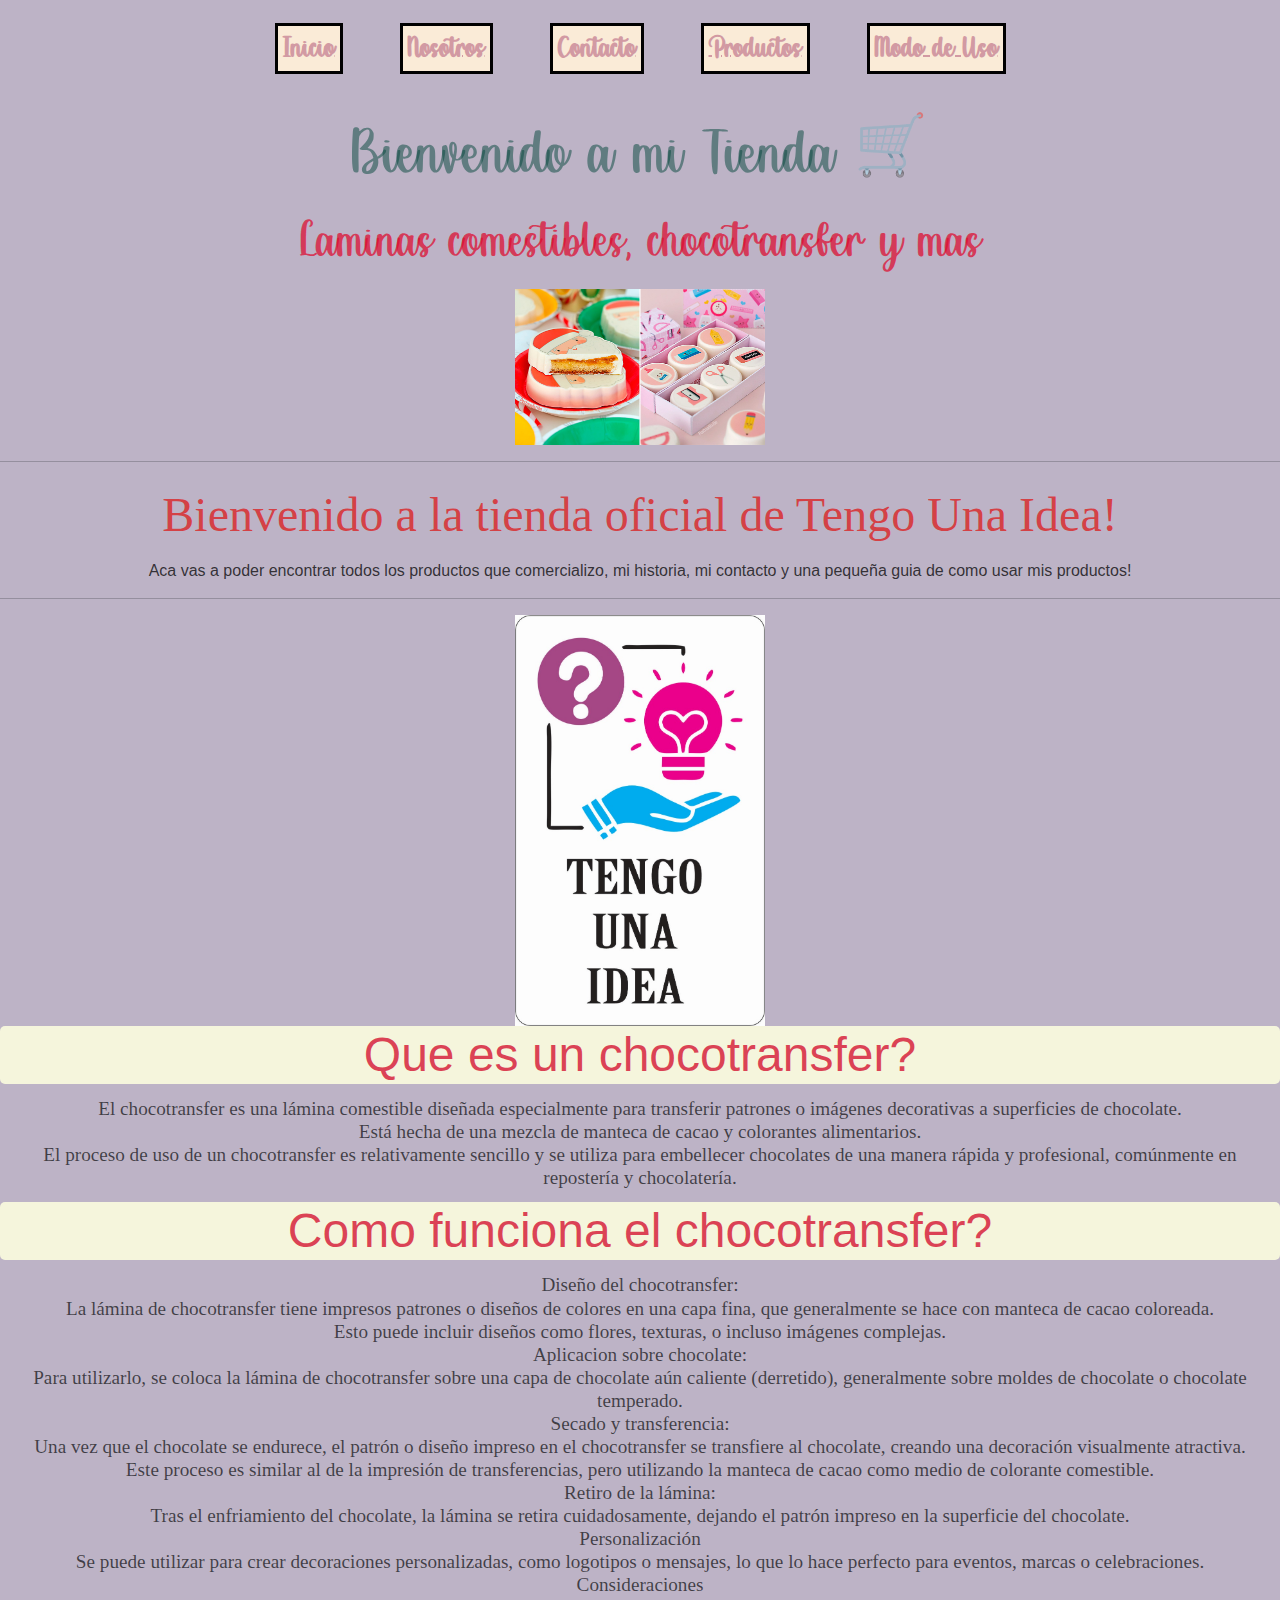
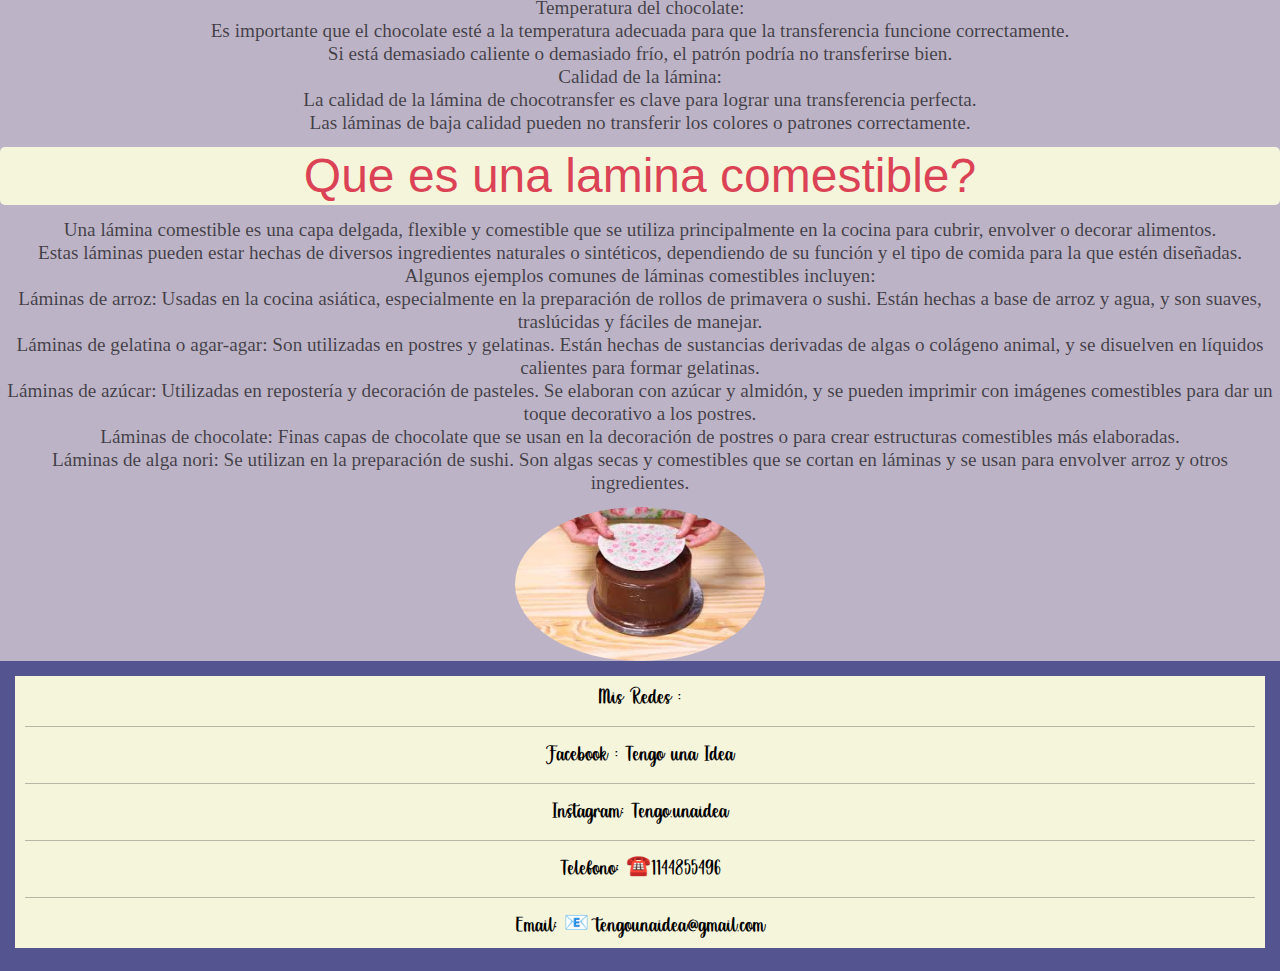
<file: index.html>
<!DOCTYPE html>
<html lang="en">
<head>
    <meta charset="UTF-8">
    <meta name="viewport" content="width=device-width, initial-scale=1.0">
    <link href="https://cdn.jsdelivr.net/npm/bootstrap@5.3.3/dist/css/bootstrap.min.css" rel="stylesheet" integrity="sha384-QWTKZyjpPEjISv5WaRU9OFeRpok6YctnYmDr5pNlyT2bRjXh0JMhjY6hW+ALEwIH" crossorigin="anonymous">
    <!--vinculo a estilo-->
<link rel="stylesheet" href="./css/estilo.css">
    <title>Tengo Una Idea - Tienda Virtual </title>
</head>
<body>
    <header>
        <nav>
            <ul>
                <li><a href="#">Inicio</a></li>
                <li><a href="./paginas/Nosotros.html">Nosotros</a></li>
                <li><a href="paginas/Contacto.html">Contacto</a></li>
                <li><a href="./paginas/Productos.html">Productos</a></li>
                <li><a href="./paginas/Modo de uso.html">Modo de Uso</a></li>
            </ul>
        </nav>

        <h1> Bienvenido a mi Tienda 🛒</h1>
        <h2>Laminas comestibles, chocotransfer y mas</h2>

      <div class="img1">
        <img src="./imagenes/chocotransfer.jpg" alt="chocotransfer" width="400px">

      </div>
            

<hr>
    </header>

    <main>
<h2 class="rojo"> Bienvenido a la tienda oficial de Tengo Una Idea!</h2>
<p class="intro">Aca vas a poder encontrar todos los productos que comercializo, mi historia, mi contacto y una pequeña guia de como usar mis productos!</p>
<div></div>

<hr>


<div class="img1">
    <img src="./imagenes/logotengounaidea.jpeg" alt="logo" width="300px">
</div>
<h3 class="pregunta"> Que es un chocotransfer?</h3>
    <div>
   <h3>El chocotransfer es una lámina comestible diseñada especialmente para transferir patrones o imágenes decorativas a superficies de chocolate. 
    <div>Está hecha de una mezcla de manteca de cacao y colorantes alimentarios.</div> 
    <div>El proceso de uso de un chocotransfer es relativamente sencillo y se utiliza para embellecer chocolates de una manera rápida y profesional, comúnmente en repostería y chocolatería.</div>
<h3 class="pregunta">Como funciona el chocotransfer?</h3>
 <h3><div>Diseño del chocotransfer: </div>
    La lámina de chocotransfer tiene impresos patrones o diseños de colores en una capa fina, que generalmente se hace con manteca de cacao coloreada.
    <div>Esto puede incluir diseños como flores, texturas, o incluso imágenes complejas.</div> 
    <div>Aplicacion sobre chocolate:</div>
    Para utilizarlo, se coloca la lámina de chocotransfer sobre una capa de chocolate aún caliente (derretido), generalmente sobre moldes de chocolate o chocolate temperado.
    <div>Secado y transferencia:</div>
    Una vez que el chocolate se endurece, el patrón o diseño impreso en el chocotransfer se transfiere al chocolate, creando una decoración visualmente atractiva. 
    <div></div>
    Este proceso es similar al de la impresión de transferencias, pero utilizando la manteca de cacao como medio de colorante comestible.
    <div>Retiro de la lámina:</div>
    Tras el enfriamiento del chocolate, la lámina se retira cuidadosamente, dejando el patrón impreso en la superficie del chocolate.
    <div>Personalización</div>
    Se puede utilizar para crear decoraciones personalizadas, como logotipos o mensajes, lo que lo hace perfecto para eventos, marcas o celebraciones.
    <div>Consideraciones</div>
    <div>Temperatura del chocolate: </div>
    Es importante que el chocolate esté a la temperatura adecuada para que la transferencia funcione correctamente. 
    <div>Si está demasiado caliente o demasiado frío, el patrón podría no transferirse bien.</div>
    <div>Calidad de la lámina:</div>
    La calidad de la lámina de chocotransfer es clave para lograr una transferencia perfecta. 
    <div>Las láminas de baja calidad pueden no transferir los colores o patrones correctamente.</div>
     </h3>

<div></div>
<h3 class="pregunta">Que es una lamina comestible?</h3>
<div></div>
<h3>Una lámina comestible es una capa delgada, flexible y comestible que se utiliza principalmente en la cocina para cubrir, envolver o decorar alimentos.
<div></div> 
Estas láminas pueden estar hechas de diversos ingredientes naturales o sintéticos, dependiendo de su función y el tipo de comida para la que estén diseñadas.
<div></div>
    Algunos ejemplos comunes de láminas comestibles incluyen:
    <div></div>
    Láminas de arroz: Usadas en la cocina asiática, especialmente en la preparación de rollos de primavera o sushi. Están hechas a base de arroz y agua, y son suaves, traslúcidas y fáciles de manejar.
    <div></div>
    Láminas de gelatina o agar-agar: Son utilizadas en postres y gelatinas. Están hechas de sustancias derivadas de algas o colágeno animal, y se disuelven en líquidos calientes para formar gelatinas.
    <div></div>
    Láminas de azúcar: Utilizadas en repostería y decoración de pasteles. Se elaboran con azúcar y almidón, y se pueden imprimir con imágenes comestibles para dar un toque decorativo a los postres.
    <div></div>
    Láminas de chocolate: Finas capas de chocolate que se usan en la decoración de postres o para crear estructuras comestibles más elaboradas.
    <div></div>
    Láminas de alga nori: Se utilizan en la preparación de sushi. Son algas secas y comestibles que se cortan en láminas y se usan para envolver arroz y otros ingredientes.</h3>
<div class="img1">
    <img class="bordeRedondeado" src="./imagenes/pegandolamina.jpg" alt="pegandolamina" width="300px">
</div>
</h3>




    </main>
    <script src="https://cdn.jsdelivr.net/npm/bootstrap@5.3.3/dist/js/bootstrap.bundle.min.js" integrity="sha384-YvpcrYf0tY3lHB60NNkmXc5s9fDVZLESaAA55NDzOxhy9GkcIdslK1eN7N6jIeHz" crossorigin="anonymous"></script>
    <footer>
<h5>Mis Redes :
    <hr> 
    Facebook : Tengo una Idea
    <hr>
    Instagram: Tengo.unaidea
    <hr>
    Telefono: ☎️1144855496
    <hr>
    Email: 📧 tengounaidea@gmail.com
</h5>

    </footer>
</body>
</html>
</file>
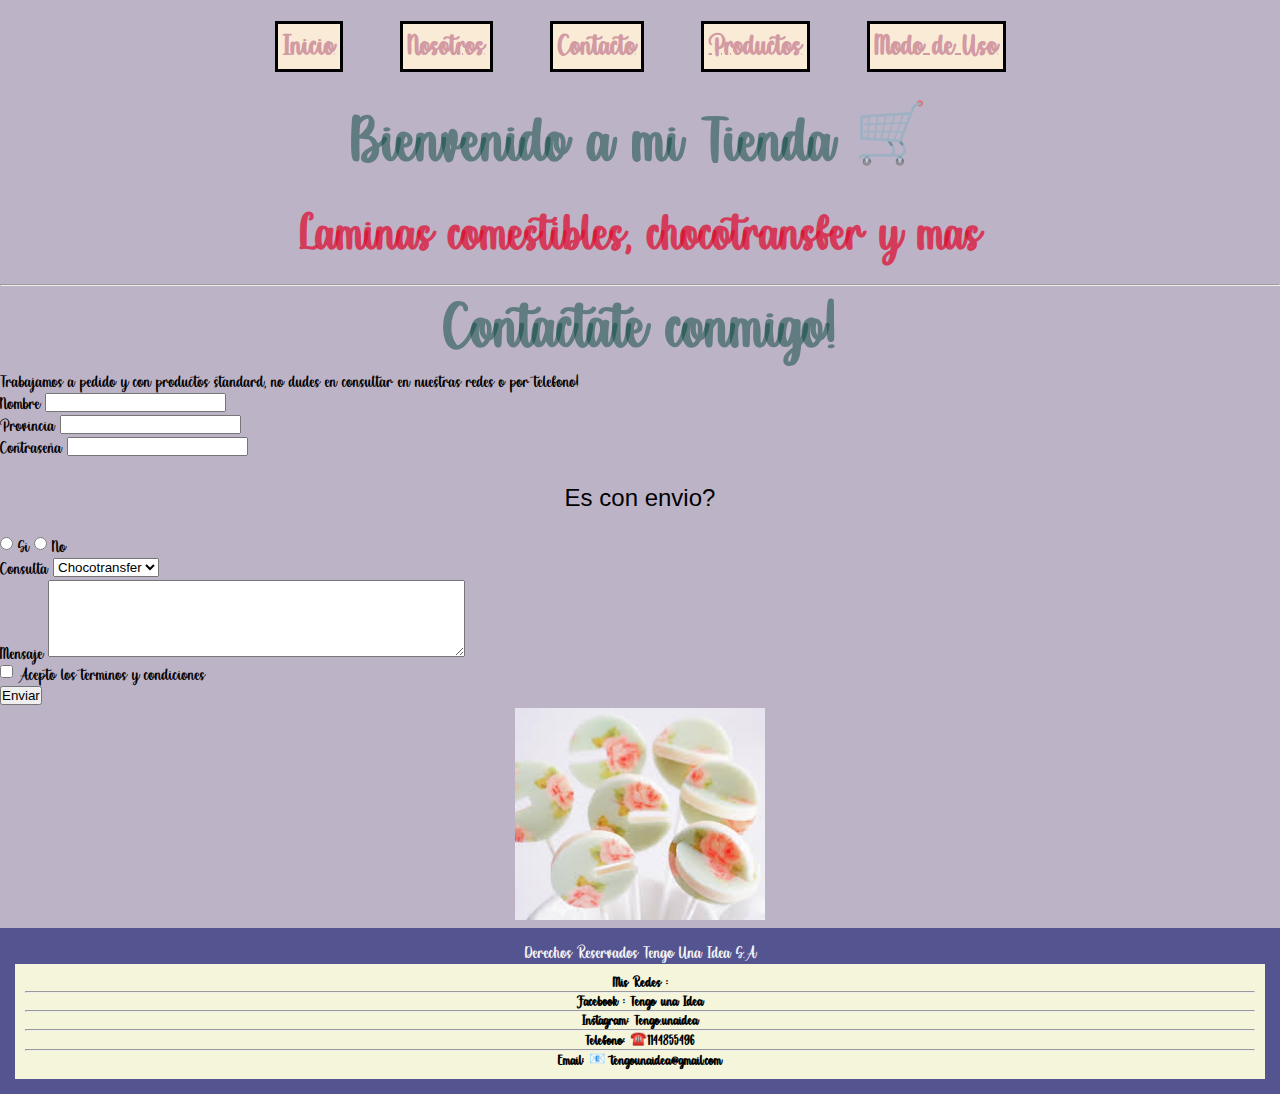
<file: paginas/Contacto.html>
<!DOCTYPE html>
<html lang="en">
<head>
    <meta charset="UTF-8">
    <meta name="viewport" content="width=device-width, initial-scale=1.0">
    <link rel="stylesheet" href="../css/estilo.css">
    <title>Tengo Una Idea - Tienda Virtual </title>
</head>
<body>
    <header>
        <nav>
            <ul>
                <li><a href="../index.html">Inicio</a></li>
                <li><a href="../paginas/Nosotros.html">Nosotros</a></li>
                <li><a href="../paginas/Contacto.html">Contacto</a></li>
                <li><a href="../paginas/Productos.html">Productos</a></li>
                <li><a href="../paginas/Modo de uso.html">Modo de Uso</a></li>
            </ul>
        </nav>
        <h1> Bienvenido a mi Tienda 🛒</h1>
        <h2>Laminas comestibles, chocotransfer y mas</h2>

<hr>
    </header>

    <main>
        <h1>Contactate conmigo!</h1>
        Trabajamos a pedido y con productos standard, no dudes en consultar en nuestras redes o por telefono!
        <div></div>
        <section>
            <form action="/enviar" method="post"> 
                
                <label for="nombre">Nombre</label>
                <input type="text" id="nombre" name="nombre" placeholder="" required>
<div></div>
                <label for="provincia">Provincia</label>
                <input type="provincia" id="provincia" name="provincia" placeholder="" required>
                <div></div>

                <label for="password">Contraseña</label>
                <input type="password" id="password" name="password" required>

                <p>Es con envio?
                </p>
                <input type="radio" id="Si" name="si" value="si">
                <label for="si">Si</label>
                
                <input type="radio" id="no" name="no" value="no">
                <label for="no">No</label>
<div></div>
                <label for="consulta">Consulta</label>
                <select name="consulta" id="consulta">
                    <option value="chocotransfer">Chocotransfer</option>
                    <option value="fototorta">Fototorta</option>
                    <option 
                    value="cortantes">Cortantes</option>
                    <option value="vinilos">Vinilos</option>
                    <option 
                    value="otros">Otros</option>
                    </select>
                    
<div></div>
                    <label for="mensaje">Mensaje</label>
                    <textarea name="mensaje" id="mensaje" rows="5" cols="50" placeholder=""></textarea>
<div></div>
                    <input type="checkbox" id="terminos" name="terminos" required>
                    <label for="terminos">Acepto los terminos y condiciones</label>
<div></div>
                    <input type="submit" value="Enviar">







            </form>
        </section>

        <div class="chupetin">
            <img src="../imagenes/transferchupetin.jpg" alt="chupetin">
        </div>

    </div>

</h3>


    </main>
    
    <footer>

        Derechos Reservados
        Tengo Una Idea S.A

<h5>Mis Redes :
    <hr> 
    Facebook : Tengo una Idea
    <hr>
    Instagram: Tengo.unaidea
    <hr>
    Telefono: ☎️1144855496
    <hr>
    Email: 📧 tengounaidea@gmail.com
</h5>

    </footer>
</body>
</html>
</file>
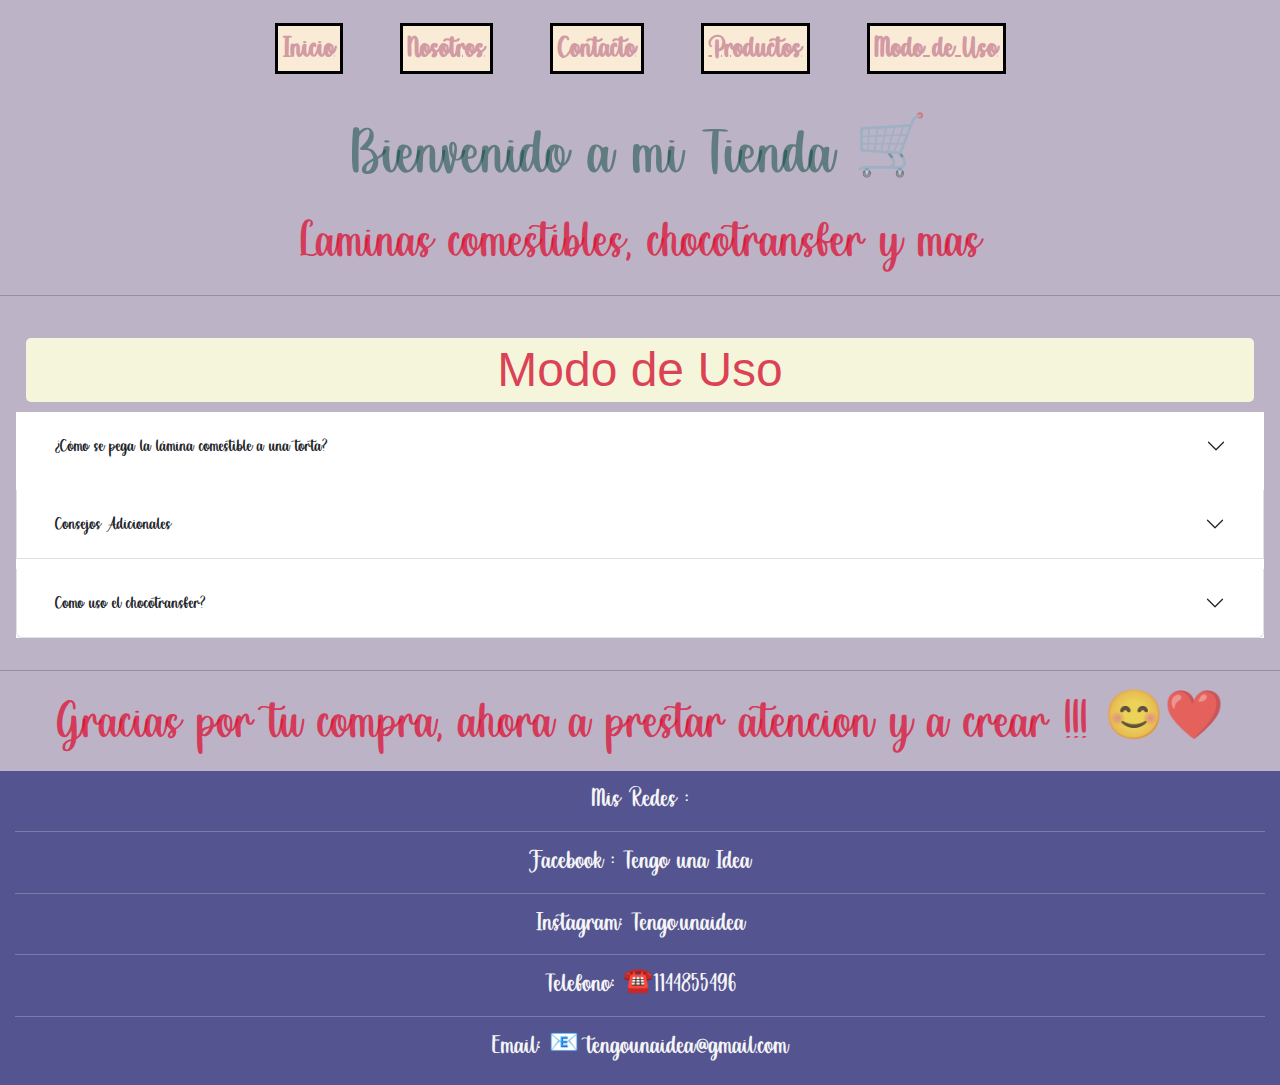
<file: paginas/Modo de uso.html>
<!DOCTYPE html>
<html lang="en">
<head>
    <meta charset="UTF-8">
    <meta name="viewport" content="width=device-width, initial-scale=1.0">
    <link href="https://cdn.jsdelivr.net/npm/bootstrap@5.3.3/dist/css/bootstrap.min.css" rel="stylesheet" integrity="sha384-QWTKZyjpPEjISv5WaRU9OFeRpok6YctnYmDr5pNlyT2bRjXh0JMhjY6hW+ALEwIH" crossorigin="anonymous">
    <link rel="stylesheet" href="../css/estilo.css">
    <title>Tengo Una Idea - Tienda Virtual </title>
</head>
<body>
    <header>
        <nav>
            <ul>
                <li><a href="../index.html">Inicio</a></li>
                <li><a href="../paginas/Nosotros.html">Nosotros</a></li>
                <li><a href="../paginas/Contacto.html">Contacto</a></li>
                <li><a href="../paginas/Productos.html">Productos</a></li>
                <li><a href="../paginas/Modo de uso.html">Modo de Uso</a></li>
            </ul>
        </nav>
        <h1> Bienvenido a mi Tienda 🛒</h1>
        <h2>Laminas comestibles, chocotransfer y mas</h2>

<hr>
    </header>

    <main>

        <section class="tamano p-3 text-center">
            <h2 class="pregunta">Modo de Uso</h2>
            <div class="accordion accordion-flush" id="accordionFlushExample">
                <div class="accordion-item">
                  <h2 class="accordion-header">
                    <button class="accordion-button collapsed" type="button" data-bs-toggle="collapse" data-bs-target="#flush-collapseOne" aria-expanded="false" aria-controls="flush-collapseOne">
                        ¿Cómo se pega la lámina comestible a una torta?
                    </button>
                  </h2>
                  <div id="flush-collapseOne" class="accordion-collapse collapse" data-bs-parent="#accordionFlushExample">
                    <div class="accordion-body">        Para pegar una lámina comestible a una torta (pastel), generalmente se utiliza una técnica sencilla, donde el objetivo es asegurar que la lámina se adhiera bien a la superficie de la torta sin que se despegue o arrugue. El proceso varía dependiendo del tipo de lámina comestible que estés utilizando (por ejemplo, chocotransfer, papel de arroz, papel de azúcar, o lámina de gelatina), pero el principio básico sigue siendo el mismo.
                            <div></div>
                
                            Aquí te explico cómo hacerlo paso a paso:
                            <div> 1. Preparación de la torta
                                Antes de pegar la lámina comestible, asegúrate de que la torta esté lista y bien nivelada. Si la superficie de la torta no es lisa, es recomendable alisar la cobertura con una capa fina de crema de mantequilla, ganache, o fondant. Esto proporcionará una superficie uniforme sobre la cual colocar la lámina comestible.
                                
                                Si estás utilizando fondant, asegúrate de que esté completamente seco antes de aplicar la lámina comestible. Si la superficie está mojada, la lámina se puede humedecer demasiado y deformarse.
                            </div>
                
                                <div>
                                    2. Humedecer la superficie
                                    Para pegar la lámina comestible a la torta, es necesario humedecer ligeramente la superficie de la torta o del fondant (si la usas) para que la lámina se adhiera correctamente.
                                    
                                    Usando un pincel: Moja ligeramente un pincel en agua (sin que esté encharcado) y pasa el pincel sobre la superficie de la torta. Si estás utilizando fondant, puedes agregar un poco de agua a la superficie del fondant con el pincel para que la lámina comestible se adhiera mejor.
                                    
                                    Usando jarabe de azúcar: Si prefieres algo más pegajoso, puedes usar un jarabe simple (agua con azúcar) o una mezcla de agua con glucosa para darle mayor adherencia, sobre todo si estás trabajando con papel de azúcar o papel de arroz.
                                    
                                    Usando una capa delgada de crema de mantequilla: Si estás trabajando con un pastel cubierto con crema de mantequilla o ganache, puedes aplicar una capa delgada de la misma crema sobre la superficie de la torta para asegurar que la lámina se adhiera bien.
                
                                </div>            
                            
                            3. Colocar la lámina comestible
                            Una vez que la superficie esté ligeramente humedecida, retira la lámina comestible del envase (en caso de que sea una lámina de azúcar o arroz) con cuidado.
                            
                            Si la lámina comestible tiene un protector plástico (como en el caso de las láminas de chocolate o las láminas de azúcar con imágenes), retíralo con cuidado.
                            
                            Si la lámina está sobre un soporte de plástico, asegúrate de que la superficie del pastel esté lo suficientemente húmeda o pegajosa para que la lámina se adhiera correctamente.
                            
                            Coloca la lámina suavemente sobre la superficie del pastel, alineándola bien. Puedes usar las manos o una espátula de repostería para alisar y evitar que se formen burbujas de aire entre la lámina y la torta.
                            <div>
                
                            </div>
                
                            4. Ajuste de la lámina
                            Acomoda la lámina sobre la torta, presionando ligeramente para que se adhiera bien a la superficie y no se formen arrugas o burbujas. Si la lámina se dobla un poco, puedes usar una espátula para alisarla con suavidad.
                            <div></div>
                            Lámina de arroz o azúcar: Estas láminas a veces necesitan un poco de tiempo para adherirse completamente, así que no te preocupes si parece que aún no se pega inmediatamente. Deja reposar la torta por unos minutos para asegurar una buena adherencia.
                            <div></div>
                            Chocotransfer: Si estás utilizando una lámina de chocotransfer, asegúrate de que la capa de chocolate esté suficientemente templada, ya que el chocotransfer no debe colocarse sobre chocolate demasiado caliente o frío. Una vez que la lámina esté sobre el chocolate, presiona suavemente y deja que se enfríe.
                            <div>
                
                            </div>
                            5. Dejar secar o enfriar
                            Una vez que la lámina esté colocada en su lugar, deja que el pastel repose durante un rato. Si la torta está cubierta con fondant, asegúrate de que la superficie no esté demasiado mojada para que no se derrita o distorsione la lámina. Si es necesario, puedes refrigerar el pastel por unos minutos para que la lámina se adhiera mejor.
                            <div>
                
                            </div>
                            6. Detalles finales
                            Si deseas, puedes agregar más decoraciones sobre la lámina comestible, como flores de azúcar, perlas decorativas, o detalles adicionales de chocolate, crema o ganache.
                            <div>
                               .</div>
                  </div>
                </div>
                <div class="accordion-item">
                  <h2 class="accordion-header">
                    <button class="accordion-button collapsed" type="button" data-bs-toggle="collapse" data-bs-target="#flush-collapseTwo" aria-expanded="false" aria-controls="flush-collapseTwo">
                      Consejos Adicionales
                    </button>
                  </h2>
                  <div id="flush-collapseTwo" class="accordion-collapse collapse" data-bs-parent="#accordionFlushExample">
                    <div class="accordion-body">Evita el exceso de humedad: No mojes demasiado la superficie, ya que un exceso de agua podría hacer que la lámina se desintegre o se rompa. Usa solo una pequeña cantidad de líquido.
                        Cuidado con el calor: Si trabajas con chocolate o una torta que necesita ser refrigerada, asegúrate de que la lámina no entre en contacto con fuentes de calor que puedan hacerla derretir o deformar.
                        Cortar las sobrantes: Si la lámina es más grande que la torta, puedes cortar los bordes sobrantes con un cuchillo afilado para lograr un acabado limpio.
                        En resumen, el proceso para pegar una lámina comestible a una torta es sencillo: humedecer la superficie, colocar la lámina, alisar bien y dejar reposar para que se adhiera correctamente. ¡Con estos pasos, lograrás decoraciones profesionales y deliciosas para tus tortas!</h3>
            
                        <img class="img1">
            
                    <img src="../imagenes/pegandolamina.jpg" alt="Pegando Lamina">
            </div>
                  </div>
                </div>
                <div class="accordion-item">
                  <h2 class="accordion-header">
                    <button class="accordion-button collapsed" type="button" data-bs-toggle="collapse" data-bs-target="#flush-collapseThree" aria-expanded="false" aria-controls="flush-collapseThree">
                        Como uso el chocotransfer?
                    </button>
                  </h2>
                  <div id="flush-collapseThree" class="accordion-collapse collapse" data-bs-parent="#accordionFlushExample">
                    <div class="accordion-body">1. Cortar las imágenes y colocarlas en el molde, con la imagen hacia arriba, la que está impresa en espejo. Si no queda perfectamente colocada en el molde y vez que se mueve... pone apenas un poco de pegamento comestible en la base del molde para sujetar la imagen y que cuando tires el chocolate encima no se mueva. 

                        <div>
                            
            
                        2. Templar el CHOCOLATE BLANCO o calentarlo de a poco, para que no se queme.
                        
                        El chocolate debe estar BIEN CALIENTE.
                        
                        (depende la marca entre 30º y casi 40º, recomiendo probar con uno hasta conocer que temperatura les sirve)
                        Deberá quedar una mezcla homogénea y pareja para colocar en el molde.
                        Colocarlo en el molde a la misma temperatura, eso evitará que algunos se transfieran bien y otros no.    
                        
                        El papel se trabaja con calor sí o sí.
                        
                        *Tip: Dejar reposar un momento el chocolate para que el aire salga, cuando suban las burbujas sacudir suavemente para que se vayan rompiendo, podes ayudarte con un palillo fino si alguna no sale. Luego de esto si meter en heladera hasta que este bien frío.
                        
                        </div>
            
                        3. Meter en heladera. (no dejarlo mucho tiempo para que no traspire, 10 a 15 min es suficiente).
                        <div>
            
                        </div>
            
                        4. Desmoldar apenas sacamos de la heladera, quitar el papel blanco primero, y luego el acetato.
                        Es un plástico muy fino, en ocasiones es necesario ayudarse con un cuchillo o esteca para levantar el borde, y luego se despega sin problema. En el caso de que se despeguen los dos juntos, no te asustes, puede pasar, siempre controlar que hayan salido ambos papeles!
                        
                        Y listo! esto puedes aplicarlo sobre cualquier superficie de chocolate plana, oreos bañadas, paletas, tortas piñata y más! En el caso de huevos de pascua, ver el video que tengo en Instagram para entender lo que NO debemos hacer y lo que SI.
                        <div></div>
                        <div></div>
                        *el color blanco no tiene tinta por ende esas zonas no hay color para transferir, por eso lo ideal es que se use chocolate blanco, así la imagen queda como debe.
                        El chocolate negro hará que el diseño no se vea, en estos casos podemos realizar una fina capa blanca sobre el chocotransfer, y luego si podemos agregar chocolate negro.
                        <div></div>
            
                        <img src="../imagenes/transferchupetin.jpg" alt=""></div>
                  </div>
                </div>
              </div>
        </section>


            </div>
        
            
        <hr>

        <h2>Gracias por tu compra, ahora a prestar atencion y a crear !!! 😊❤️</h2>





    </main>
    <script src="https://cdn.jsdelivr.net/npm/bootstrap@5.3.3/dist/js/bootstrap.bundle.min.js" integrity="sha384-YvpcrYf0tY3lHB60NNkmXc5s9fDVZLESaAA55NDzOxhy9GkcIdslK1eN7N6jIeHz" crossorigin="anonymous"></script>
    <footer>
<h4>Mis Redes :
    <hr> 
    Facebook : Tengo una Idea
    <hr>
    Instagram: Tengo.unaidea
    <hr>
    Telefono: ☎️1144855496
    <hr>
    Email: 📧 tengounaidea@gmail.com
</h4>

    </footer>
</body>
</html>
</file>
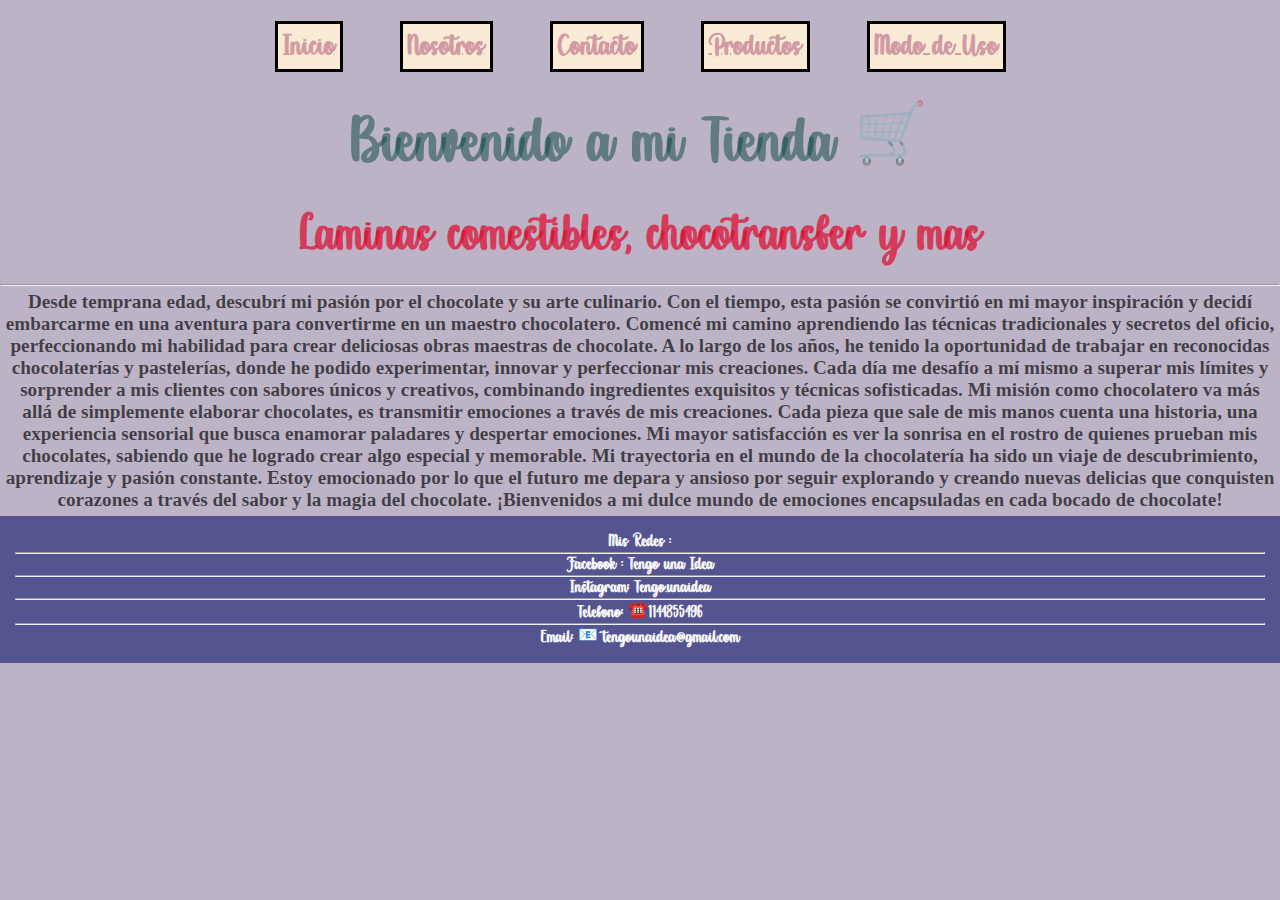
<file: paginas/Nosotros.html>
<!DOCTYPE html>
<html lang="en">
<head>
    <meta charset="UTF-8">
    <meta name="viewport" content="width=device-width, initial-scale=1.0">
    <link rel="stylesheet" href="../css/estilo.css">
    <title>Tengo Una Idea - Tienda Virtual </title>
</head>
<body>
    <header>
        <nav>
            <ul>
                <li><a href="../index.html">Inicio</a></li>
                <li><a href="../paginas/Nosotros.html">Nosotros</a></li>
                <li><a href="../paginas/Contacto.html">Contacto</a></li>
                <li><a href="../paginas/Productos.html">Productos</a></li>
                <li><a href="../paginas/Modo de uso.html">Modo de Uso</a></li>
            </ul>
        </nav>
        <h1> Bienvenido a mi Tienda 🛒</h1>
        <h2>Laminas comestibles, chocotransfer y mas</h2>

<hr>
    </header>

    <main>
<h3 class "nosotros">
    Desde temprana edad, descubrí mi pasión por el chocolate y su arte culinario. Con el tiempo, esta pasión se convirtió en mi mayor inspiración y decidí embarcarme en una aventura para convertirme en un maestro chocolatero. Comencé mi camino aprendiendo las técnicas tradicionales y secretos del oficio, perfeccionando mi habilidad para crear deliciosas obras maestras de chocolate.

A lo largo de los años, he tenido la oportunidad de trabajar en reconocidas chocolaterías y pastelerías, donde he podido experimentar, innovar y perfeccionar mis creaciones. Cada día me desafío a mí mismo a superar mis límites y sorprender a mis clientes con sabores únicos y creativos, combinando ingredientes exquisitos y técnicas sofisticadas.

Mi misión como chocolatero va más allá de simplemente elaborar chocolates, es transmitir emociones a través de mis creaciones. Cada pieza que sale de mis manos cuenta una historia, una experiencia sensorial que busca enamorar paladares y despertar emociones. Mi mayor satisfacción es ver la sonrisa en el rostro de quienes prueban mis chocolates, sabiendo que he logrado crear algo especial y memorable.

Mi trayectoria en el mundo de la chocolatería ha sido un viaje de descubrimiento, aprendizaje y pasión constante. Estoy emocionado por lo que el futuro me depara y ansioso por seguir explorando y creando nuevas delicias que conquisten corazones a través del sabor y la magia del chocolate. ¡Bienvenidos a mi dulce mundo de emociones encapsuladas en cada bocado de chocolate!
</h3>



    </main>
    
    <footer>
<h4>Mis Redes :
    <hr> 
    Facebook : Tengo una Idea
    <hr>
    Instagram: Tengo.unaidea
    <hr>
    Telefono: ☎️1144855496
    <hr>
    Email: 📧 tengounaidea@gmail.com
</h4>

    </footer>
</body>
</html>
</file>
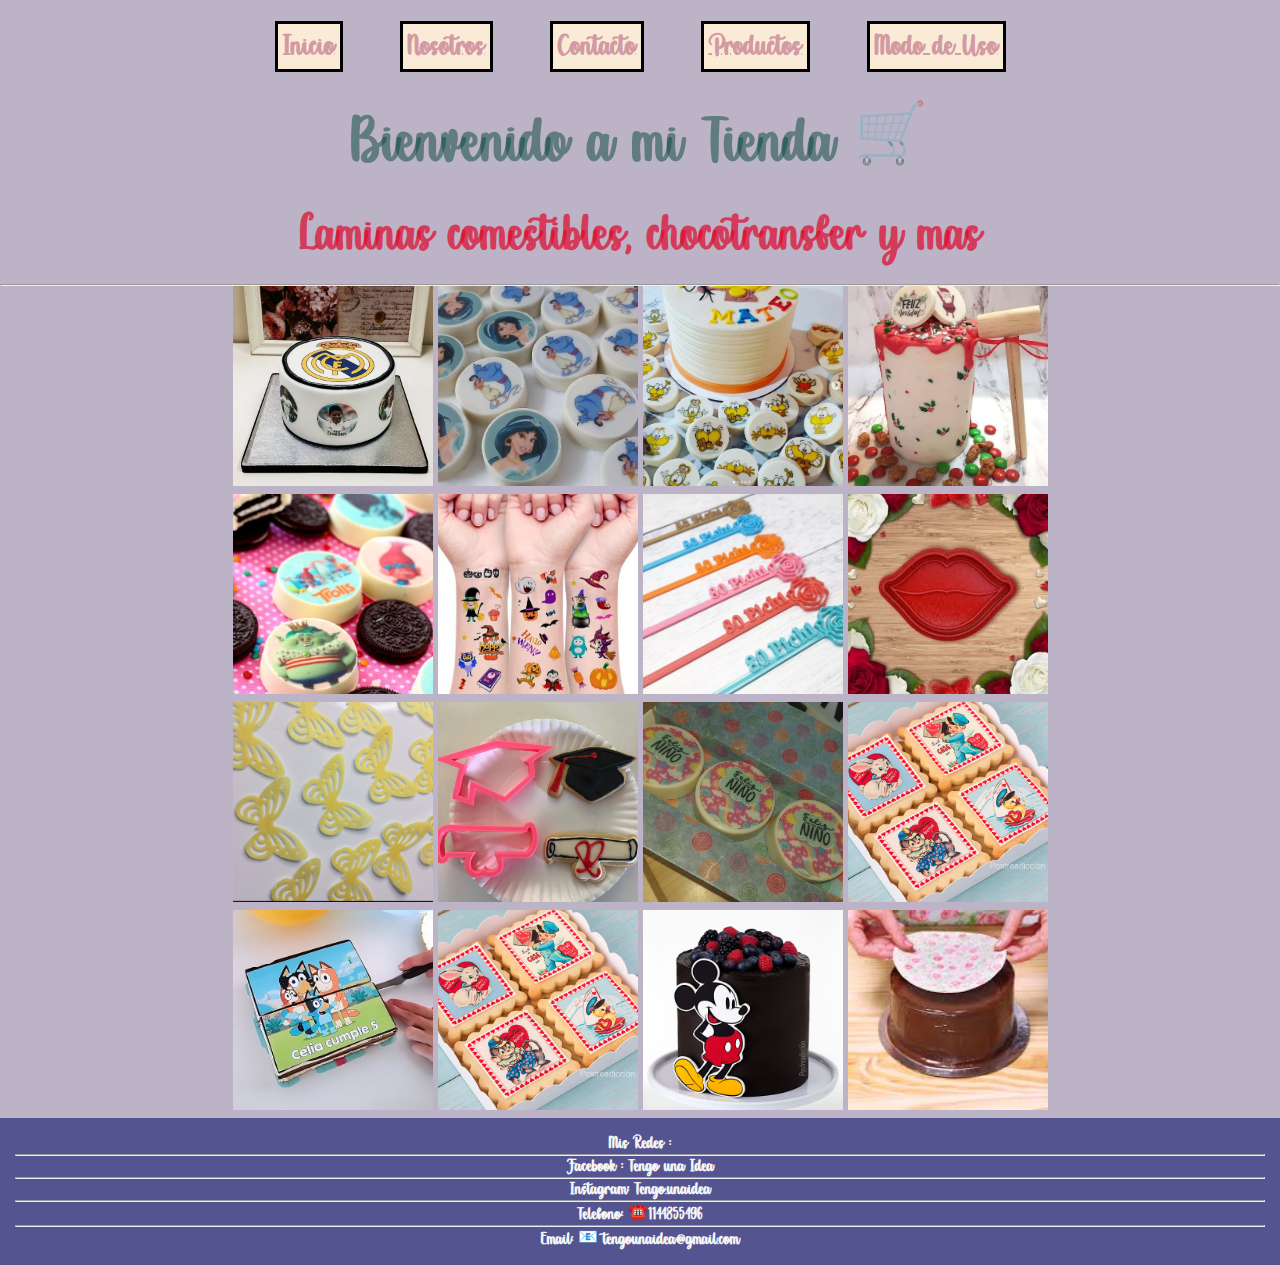
<file: paginas/Productos.html>
<!DOCTYPE html>
<html lang="en">
<head>
    <meta charset="UTF-8">
    <meta name="viewport" content="width=device-width, initial-scale=1.0">
    <link rel="stylesheet" href="../css/estilo.css">
    <title>Tengo Una Idea - Tienda Virtual </title>
</head>
<body>
    <header>
        <nav>
            <ul>
                <li><a href="../index.html">Inicio</a></li>
                <li><a href="../paginas/Nosotros.html">Nosotros</a></li>
                <li><a href="../paginas/Contacto.html">Contacto</a></li>
                <li><a href="../paginas/Productos.html">Productos</a></li>
                <li><a href="../paginas/Modo de uso.html">Modo de Uso</a></li>
            </ul>
        </nav>
        <h1> Bienvenido a mi Tienda 🛒</h1>
        <h2>Laminas comestibles, chocotransfer y mas</h2>

<hr>
    </header>
    <div class="contenedor">
    <main class="muchasfotos">
        <img src="../imagenes/tengounaidea (1).jpeg" alt="">
        <img src="../imagenes/tengounaidea (10).jpeg" alt="">
        <img src="../imagenes/tengounaidea (9).jpeg" alt="">
        <img src="../imagenes/tengounaidea (8).jpeg" alt="">
        <div>
        <img src="../imagenes/tengounaidea (17).jpeg" alt="">
        <img src="../imagenes/tengounaidea (16).jpeg" alt="">
        <img src="../imagenes/tengounaidea (15).jpeg" alt="">
        <img src="../imagenes/tengounaidea (14).jpeg" alt="">
        </div>
        <div>
        <img src="../imagenes/tengounaidea (13).jpeg" alt="">
        <img src="../imagenes/tengounaidea (12).jpeg" alt="">
        <img src="../imagenes/tengounaidea (11).jpeg" alt="">
        <img src="../imagenes/chocotransfergalletita.jpg" alt="">
        </div>
        <div>
        <img src="../imagenes/fototorta.jpg" alt="">
        <img src="../imagenes/chocotransfergalletita.jpg" alt="">
        <img src="../imagenes/fototorta2.jpg" alt="">
        <img src="../imagenes/pegandolamina.jpg" alt="">
    </div>
        <div></div>
        <div></div>
    </div>
    </main>
    
    <footer>
<h4>Mis Redes :
    <hr> 
    Facebook : Tengo una Idea
    <hr>
    Instagram: Tengo.unaidea
    <hr>
    Telefono: ☎️1144855496
    <hr>
    Email: 📧 tengounaidea@gmail.com
</h4>

    </footer>
</body>
</html>
</file>
<file: css/estilo.css>
*{
    margin: 0;
    padding: 0;
    box-sizing: border-box;

}
@font-face {
    font-family: "Bettermilk";
    src: url(../fonts/Bettermilk.otf);
}

body{
    background-color: rgb(189, 179, 198);
    font-family: "Bettermilk";

}
h1{
    text-align: center;
    padding: 5px;
     color: #0c4b4186;
     font-size: 3.7rem;
     border-radius: 3px;
     border-color: #0c4b4186;
     border-radius: 5px;
    }
h2{
    text-align: center;
    padding: 8px;
    color: #de0c2fba;
    margin: 10px;
    font-size: 3rem;
}

.rojo{
    color:rgba(221, 21, 21, 0.744);
    font-family: Cambria, Cochin, Georgia, Times, 'Times New Roman', serif;
    padding: auto;
    margin: auto;
    border-radius: 15px;
    
}
p{
    padding: 15px;
    line-height: 2;
    font-family: Verdana, Geneva, Tahoma, sans-serif;
    text-align: center;
    font-size: 1.5rem;
}
ul{
    padding: 13px;
    text-align: center;
    color: aqua;
}
li{
    padding: 8px;
    border-color: goldenrod;
    margin: 8px;
    display: inline-block;
}
footer{
    text-align: center;
    color: whitesmoke;
    padding: 15px;
    background-color: rgb(84, 84, 145);
}
h5{
    text-align: center;
    color: black;
    background-color: beige;
    padding: 10px;
}
.img1{
    text-align: center;
    border-radius: 50%;
    border-color: black;
}
.bordeRedondeado{
    border-radius: 50%;
    border-color: black 3px;
}
a{
    color: rgb(210, 154, 163);
    font-size: 1.7rem;
    font-weight: bold;
    margin: 10px;
    padding: 5px;
    border: black 3px solid;
    background-color: antiquewhite;
}
.nosotros{
    font-size: 1.9rem;
    font-family: 'Times New Roman', Times, serif;
    padding: 10px;
    color: rgb(37, 124, 37);
    text-align: center;
}
h3{
    font-size: 1.2rem;
    font-family: 'Times New Roman', Times, serif;
    padding: 5px;
    color: #000102a9;
    text-align: center;
    text-decoration: dotted;
}
.chupetin{
    text-align: center;
    border-radius: 3px;
    border: 5px;
}
.intro{
    margin: 8px;
    padding: 3px;
    color: rgba(0, 0, 0, 0.74);
    text-align: center;
    text-decoration: solid;
    font-size: 1rem;
    font-family: 'Franklin Gothic Medium', 'Arial Narrow', Arial, sans-serif;
    line-height: 1;
}
.pregunta{
    font-size: 3rem;
    font-family: Impact, Haettenschweiler, 'Arial Narrow Bold', sans-serif;
    border-radius: 5px;
    background-color: beige;
    color: rgba(211, 7, 41, 0.765);
    line-height: 1;

}
.tamano{
    margin: auto;



}
muchasfotos{
    display: flex;
    flex-wrap: wrap;
    justify-content: space-around;
    gap:10px;
}

img:hover{
    border: solid white 2px;
    opacity: 1;
    border-radius: 10px;
}
img{
    width: 250px;

}
.contenedor {
    display: flex; 
    flex-wrap: wrap;
    justify-content: space-around;
    gap: 10px;

  }
.contenedor img {
    width: 200px;            /* Ancho fijo para las imágenes */
    height: 200px;           /* Altura fija para las imágenes */
    object-fit: cover;       /* Ajusta las imágenes para cubrir el área sin distorsionarlas */
    }
  
  
{}
</file>
